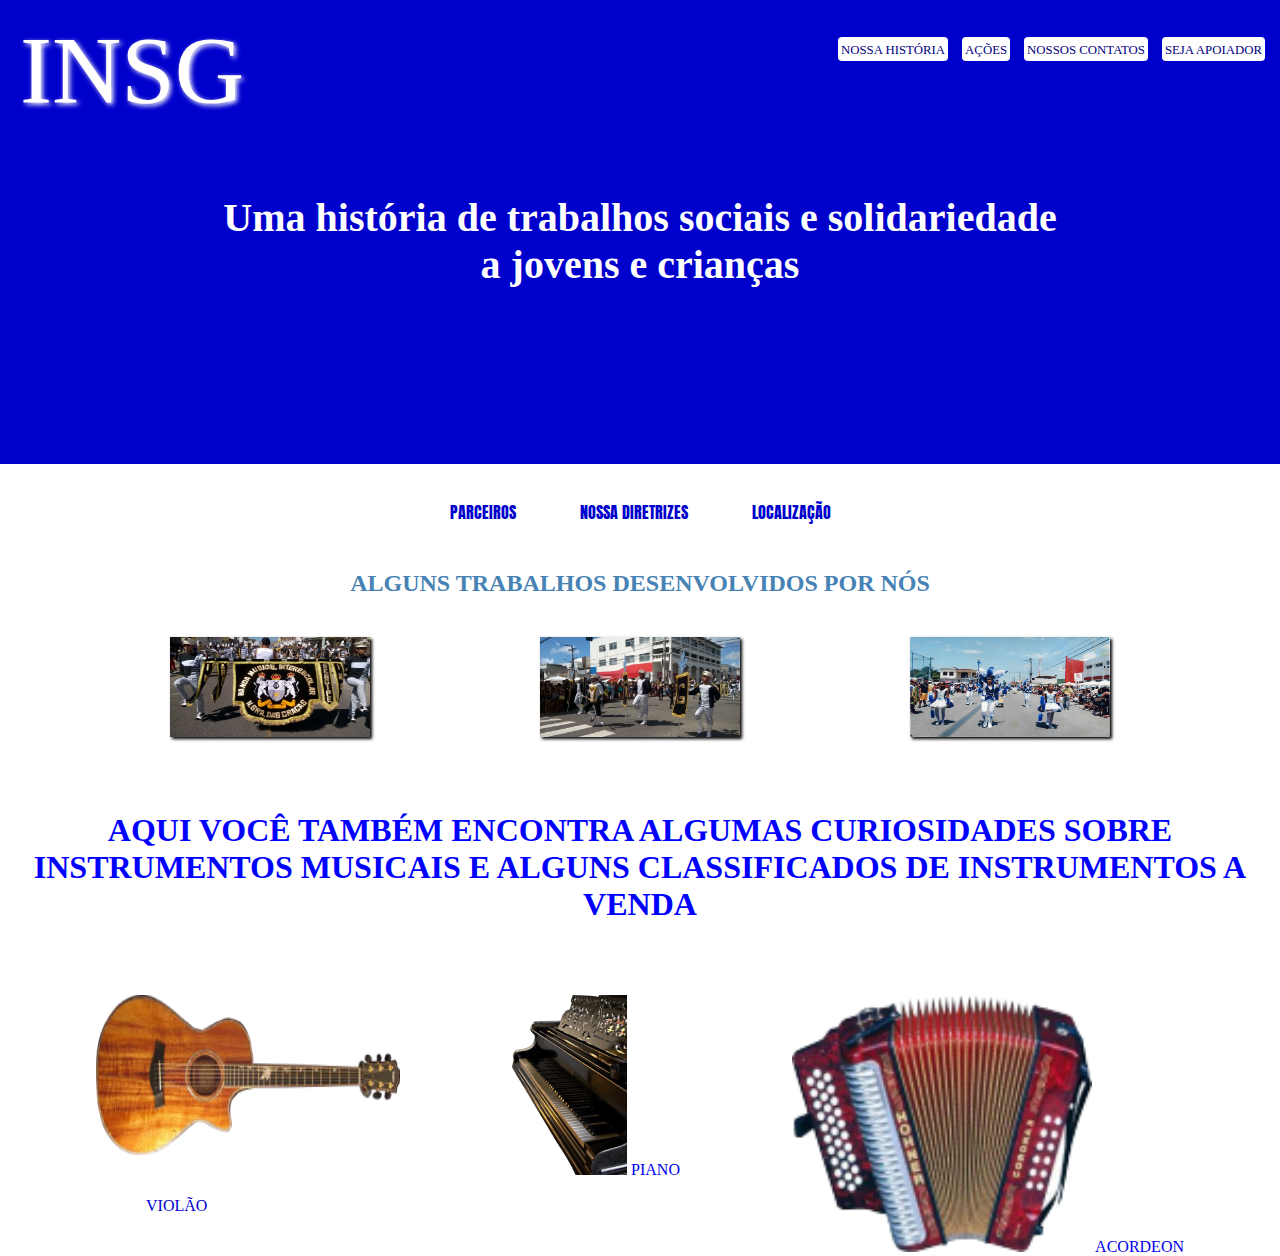
<file: index.html>
<!DOCTYPE html>
<html lang="pt-br">
   <head>
	<meta charset="utf-8">
	<meta name="viewport" content="width=device-width, initial-scale=1">
	<link rel="stylesheet" type="text/css" href="insg.css">
	<title>Instituto Nossa Senhora das graças</title>
    </head>
    <body>
	<header>
	<div id="marca">
		<div class="logo">INSG</div>
	 </div>
      <nav>
  	 <ul>
  		<li><a href="historia_insg.html">NOSSA HISTÓRIA</a></li>
  		<li><a href="acoes.html">AÇÕES</a></li>
  		<li><a href="#">NOSSOS CONTATOS</a></li>
  		<li><a href="apoie.html">SEJA APOIADOR</a></li>
  	</ul>
    </nav>
     <div id="title1">
    	<h1>Uma história de trabalhos sociais e solidariedade</br> a jovens e crianças</h1>
    </div>
   </header>
   <main>
   <div id="menu">
   	<ul>
   	  <li><a href="#">PARCEIROS</a></li>
   	  <li><a href="#">NOSSA DIRETRIZES</a></li>
   	  <li><a href="#">LOCALIZAÇÃO</a></li>
   	</ul>
    </div>
      <div id="title2">
      <h2>ALGUNS TRABALHOS DESENVOLVIDOS POR NÓS</h2>
      </div>
      <div id="fotos">
      	 <div class="foto1">
      	 	<img src="imagen/foto1.png">
          <figcaption>Desfile Rua de Bahia</figcaption>
      	 </div>
      	 <div class="foto2">
      	 	<img src="imagen/foto2.png">
           <figcaption>Desfile Rua de Bahia</figcaption>
      	 </div>
      	 <div class="foto3">
      	 	<img src="imagen/foto4.png">
           <figcaption>Desfile Rua de Bahia</figcaption>
      	 </div>
      </div>
   </main>
   <div id="event">
     <h1>AQUI VOCÊ TAMBÉM ENCONTRA ALGUMAS CURIOSIDADES SOBRE</br> INSTRUMENTOS MUSICAIS E ALGUNS CLASSIFICADOS DE INSTRUMENTOS A VENDA</h1>
   </div>
   <figure id="curiosidade">
	<div class="curi_foto1">
	<img src="imagen/violao.png">
	<a href="#">VIOLÃO</a>
	</div>
	<div class="curi_foto2">
	<img src="imagen/piano.png">
	<a href="#">PIANO</a>
	</div>
	<div class="curi_foto3">
	<img src="imagen/ACORDEON.png">
	<a href="#">ACORDEON</a>
	</div>
   </figure>
   </body>
</html>
</file>
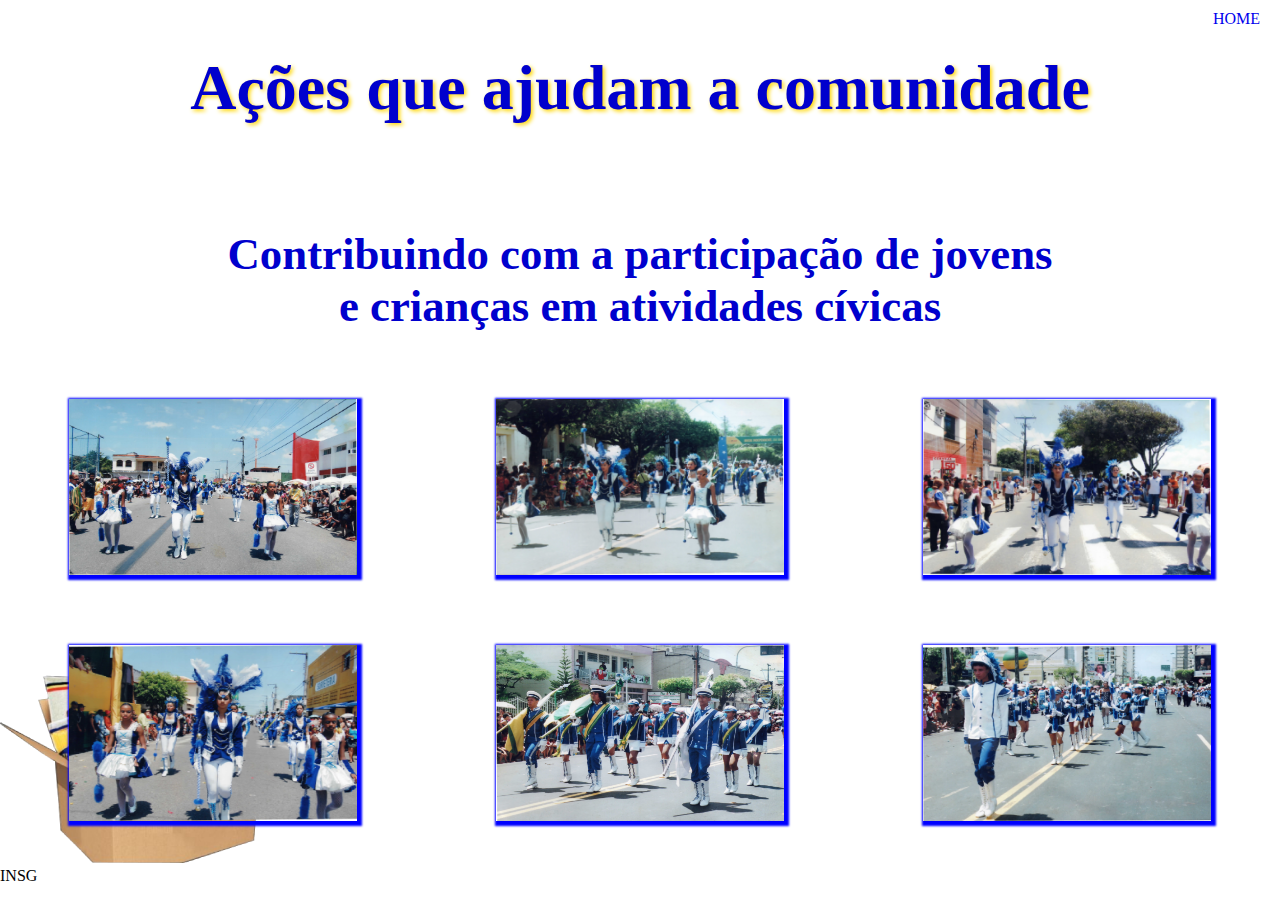
<file: acoes.html>
<!DOCTYPE html>
    <html lang="pt-br">
     <head>
      <meta charset="UTF-8">
      <meta http-equiv="X-UA-Compatible" content="IE=edge">
      <meta name="viewport" content="width=device-width, initial-scale=1.0">
      <link rel="stylesheet" type="text/css" href="insg.css">
      <title>Nossas Ações</title>
     </head>
     <body>
        <div id="back1">
  		<a href="index.html">HOME</a>
  	   </div>
      <div id="acoes">
      <h1>Ações que ajudam a comunidade</h1>
      <h2>Contribuindo com a participação de jovens</br>e crianças em atividades cívicas</h2>
    </div>
    <div id="foto_acoes">
    <img src="imagen/foto4.png">
    <img src="imagen/foto5.png">
    <img src="imagen/foto6.png">
    </div>
    <div id="foto_acoes1">
    <img src="imagen/foto7.png">
    <img src="imagen/foto8.png">
    <img src="imagen/foto9.png"> 
    </div>
    <div id="foto_doacao">
        <img src="imagen/doacao1.png">
        <figcaption>INSG</figcaption>
    </div>
    </body>
</html>
</file>
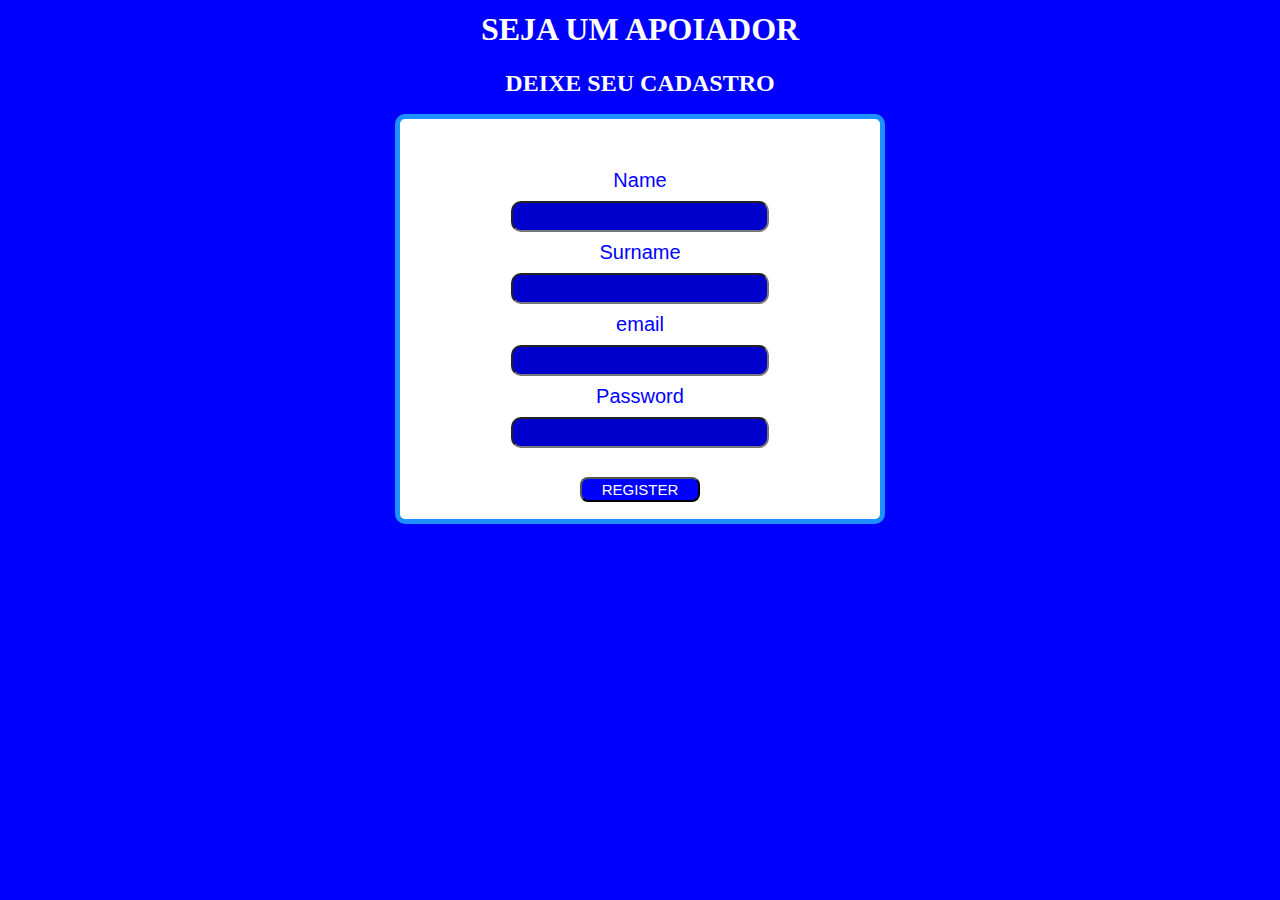
<file: apoie.html>
<!DOCTYPE html>
<html lang="pt-br">
  <head>
	<meta charset="utf-8">
	<meta name="viewport" content="width=device-width, initial-scale=1">
	<link rel='stylesheet' href='https://cdn-uicons.flaticon.com/uicons-bold-straight/css/uicons-bold-straight.css'>
	<link rel="stylesheet" type="text/css" href="insg.css">
	<title>Cadastre-se</title>
	<style>
		body{
			background-color: blue;
   
        }
	</style>
   <body>
   	<div id="out">
   		<a href="index.html"><i class="fi fi-bs-sign-out-alt"></i></a>
   	</div>
   	
   	<h1>SEJA UM APOIADOR</h1>
   	<h2>DEIXE SEU CADASTRO</h2>
   
    <div id="cad">
    <form>
  	<label for="name">Name</label>
  	  <input type="text" id="name" name="name" >	
  	<label for="surname">Surname</label>
  	  <input type="text" id="surname" name="surname" >	
  	<label for="email">email</label>
  	  <input type="email" id="email" name="email" >	
  	<label for="password">Password</label>
  	  <input type="password" id="password" name="password" >	
    </form>
  	</div>
    </div>
    <div id="btn1">
    	 <button type="button" form="f_cadastro" onclick="alert('Entrar');">
        REGISTER
        </button>
    </div>
  </body>
</html>
</file>
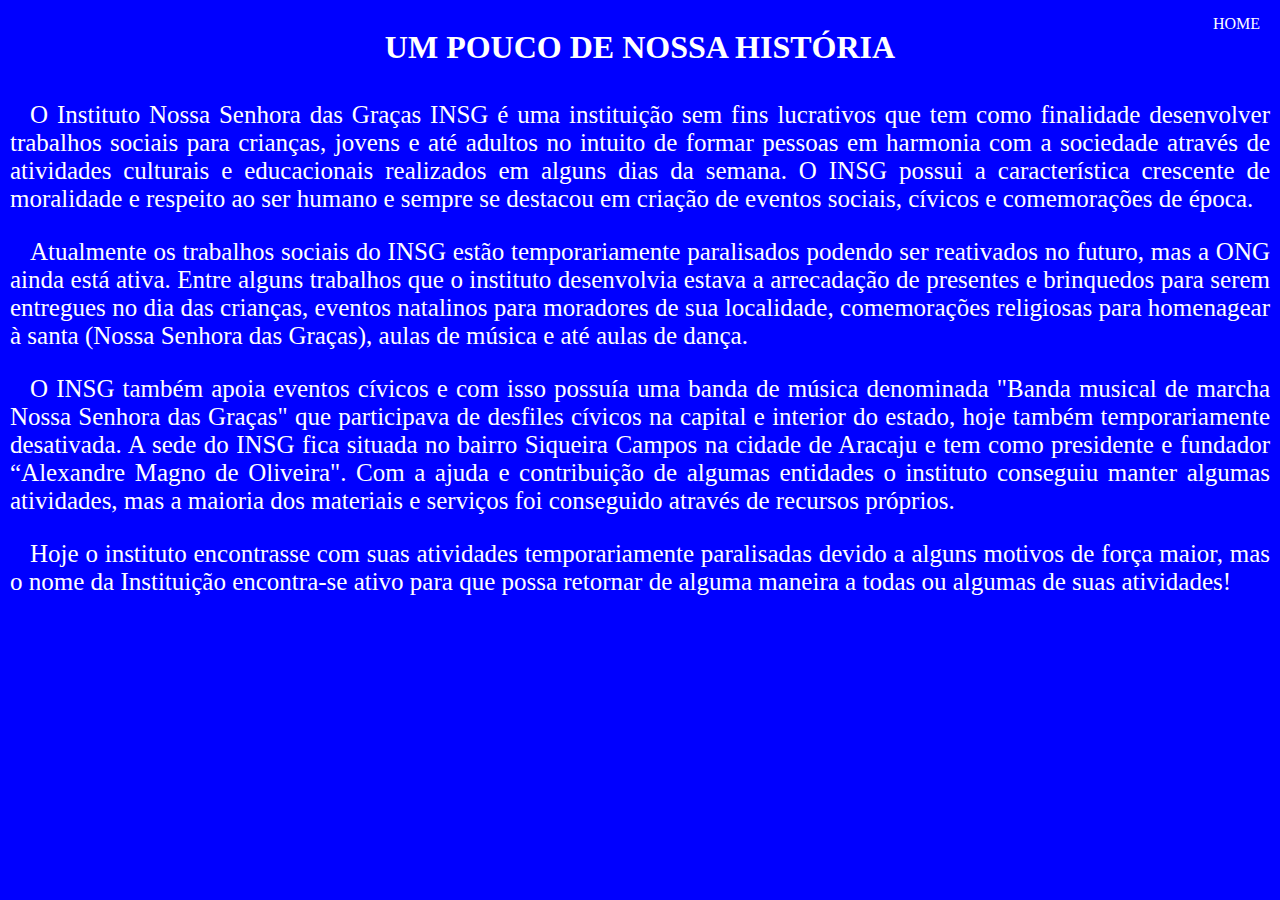
<file: historia_insg.html>
<!DOCTYPE html>
<html lang="pt-br">
  <head>
	<meta charset="utf-8">
	<meta name="viewport" content="width=device-width, initial-scale=1">
	<link rel="stylesheet" type="text/css" href="insg.css">
	<title>Nossa historia</title>
	<style>
		body{
			background-color: blue;
		}
	</style>
  </head>
  <body>
  	<div id="back">
  		<a href="index.html">HOME</a>
  	</div>
	<div id="historia">
    <h1>UM POUCO DE NOSSA HISTÓRIA</h1>
    <p>O Instituto Nossa Senhora das Graças INSG é uma instituição sem fins lucrativos que tem como finalidade desenvolver trabalhos sociais para crianças, jovens e até adultos no intuito de formar pessoas em harmonia com a sociedade através de atividades culturais e educacionais realizados em alguns dias da semana. O INSG possui a característica crescente de moralidade e respeito ao ser humano e sempre se destacou em criação de eventos sociais, cívicos e comemorações de época. </p><p>Atualmente os trabalhos sociais do INSG estão temporariamente paralisados podendo ser reativados no futuro, mas a ONG ainda está ativa. Entre alguns trabalhos que o instituto desenvolvia estava a arrecadação de presentes e brinquedos para serem entregues no dia das crianças, eventos natalinos para moradores de sua localidade, comemorações religiosas para homenagear à santa (Nossa Senhora das Graças), aulas de música e até aulas de dança.</p> <p>O INSG também apoia eventos cívicos e com isso possuía uma banda de música denominada "Banda musical de marcha Nossa Senhora das Graças" que participava de desfiles cívicos na capital e interior do estado, hoje também temporariamente desativada. A sede do INSG fica situada no bairro Siqueira Campos na cidade de Aracaju e tem como presidente e fundador “Alexandre Magno de Oliveira". Com a ajuda e contribuição de algumas entidades o instituto conseguiu manter algumas atividades, mas a maioria dos materiais e serviços foi conseguido através de recursos próprios.</p>
	<p>Hoje o instituto encontrasse com suas atividades temporariamente paralisadas devido a alguns motivos de força maior, mas o nome da Instituição encontra-se ativo para que possa retornar de alguma maneira a todas ou algumas de suas atividades!</p>
   </div>
  </body>
</html>
</file>
<file: insg.css>
@import url('https://fonts.googleapis.com/css2?family=Anton&family=Bebas+Neue&display=swap');
body{
	margin: 0;
	padding: 0;
	box-sizing: border-box;
	
}
header{
	background-color: #0000CD;
	height: 29rem;
}
#marca{
	display: flex;

}
.logo{
	position: relative;
	bottom: -15px;
	margin-left: 20px;
	font-size: 6rem;
	color: #fff;
	text-shadow: 2px 2px 5px white;
}
nav{
	display: flex;
	justify-content: right;
	align-items: right;
	margin-right: 10px;
}
nav ul{
	list-style: none;



}
nav ul li{
	display: inline-block;
	position: relative;
	top: -95px;
	padding: 3px;
	margin: 5px;
	border-radius: 4px;
	background: #fff;
	transition: 1s;
}
nav ul li:hover{
background: #4169E1;	
}
nav ul li a{
	text-decoration: none;
	color:  #000080;
	font-size: 0.8rem;
}
nav ul li a:hover{
	color: #fff;
}


#title1 h1{
text-align: center;
color: white;
font-size: 40px;
}
#title2 h2{
text-align: center;
position: relative;
bottom: -30px;
color: steelblue;
}
#menu{
	display: flex;
	justify-content: center;


}
#menu ul{
	justify-content: space-around;
	list-style: none;
	padding: 0;
}
#menu ul li{
	display: inline-block;
	position: relative;
	bottom: -20px;
    
	
}
#menu ul li a{
	text-decoration: none;
	font-family: Anton, sans-serif;
	padding: 30px;
	color: #0000CD;
}
#menu ul li a:hover{
	color: #836FFF;
}

#fotos{
	display: flex;
	justify-content: center;
	justify-content: space-evenly;
	position: relative;
	bottom: -50px;
}
.foto1{
	position: relative;
}
.foto1 img{
	width: 100%;
	height: 100%;
}
.foto1 img{
	width: 200px;
	height: 100px;
	box-shadow: 2px 2px 3px black;
    
}
.foto1 figcaption{
	position: absolute;
	top: 0px;
	color: white;
	background-color: rgba(0, 0, 0, 0.5);
	width: 100%;
	height: 100%;
	padding: 10px;
	box-sizing: border-box;
	opacity: 0;
	transition: 1s;
	cursor: pointer;
}
.foto1 figcaption:hover{
	opacity: 0.9;
}
.foto2{
	position: relative;
}
.foto2 {
	width: 200px;
	height: 100px;
	box-shadow: 2px 2px 3px black;
}
.foto2 img{
	width: 100%;
	height: 100%;
}
.foto2 figcaption{
	position: absolute;
	top: 0px;
	color: white;
	background-color: rgba(0, 0, 0, 0.5);
	width: 100%;
	height: 100%;
	padding: 10px;
	box-sizing: border-box;
	opacity: 0;
	transition: 1s;
	cursor: pointer;
}
.foto2 figcaption:hover{
	opacity: 0.9;
}
.foto3 {
width: 200px;
height: 100px;
box-shadow: 2px 2px 3px black;
position: relative;
}
.foto3 img {
	width: 100%;
	height: 100%;
}
.foto3 figcaption{
	position: absolute;
	top: 0px;
	color: white;
	background-color: rgba(0, 0, 0, 0.5);
	width: 100%;
	height: 100%;
	padding: 10px;
	box-sizing: border-box;
	opacity: 0;
	transition: 1s;
	cursor: pointer;
}
.foto3 figcaption:hover{
	opacity: 0.9;
}
#historia h1{
	color: white;
}

#cad{
	display: flex;
	justify-content: center;

	z-index: 0;
}
h1{
	color: white;
	text-align: center;
	position: relative;
	bottom: 10px;
}
figure {
	display: flex;
	justify-content: space-around;
	position: relative;
	bottom: -150px;
}
.curi_foto1 {
position: relative;
width: 19rem;
height: 10rem;
}
.curi_foto1 img {
	width: 100%;
	height: 100%;
}
.curi_foto1 a {
	position: absolute;
	bottom: -60px;
	left: 50px;
	color: #0000CD;
}
.curi_foto1 a:hover {
	color:  #01013b;
	text-shadow: #FFD700;
}
#curiosidade a {
text-decoration: none;


}
 h2{
	color: white;
	text-align: center;
	position: relative;
	bottom: 10px;
}
form {
	border: 5px solid dodgerblue;
	width: 30rem;
	height: 25rem;
	position: relative;
	bottom: 13px;
	display: flex;
	justify-content: center;
	flex-direction: column;
	align-items: center;
	background-color: white;
	border-radius: 10px;
}
form label{
	padding: 9px;
	position: relative;
	top: -15px;
	font-size: 20px;
	color: blue;
	font-family: arial;

}

 form input {
	position: relative;
	top: -15px;
	background-color: mediumblue;
	height: 25px;
	width: 250px;
	border-radius: 10px;
	color: white;
	font-size: 17px;
}
#out{
	display: flex;
	justify-content: center;
	position: relative;
	bottom: -180px;
	right: -210px;
	z-index: 1;
}
#out a{
	color: mediumblue;
	text-decoration: none;
}
#out a:hover{
	color: skyblue;
}
#btn1{
	display: flex;
	justify-content: center;
	position: relative;
	top: -60px;
	z-index: 1;
}
#btn1 button{
background: blue;
cursor: pointer;
font-size: 20px;
color: white;
width: 120px;
height: 25px;
border-radius: 8px;
font-size: 15px;
}
#btn1 button:hover{
	background: skyblue;
	color: darkblue;
	
}
#event h1{
	color: blue;
	position: relative;
	bottom: -100px;
}
#historia p{
	color: white;
	text-align: justify;
	font-size: 25px;
	text-indent: 20px;
	margin-left: 10px;
	margin-right: 10px;
}
#back{
	display: flex;
	justify-content: right;
}
#back a{
text-decoration: none;
color: white;
position: relative;
bottom: -15px;
left: -20px;
}
#back a:hover{
	color: yellow;
}
#back1 {
	display: flex;
	justify-content: right;
	position: relative;
	left: -20px;
	bottom: -10px;
}
#back1 a {
	text-decoration: none;
}
#acoes {
	display: block;
	justify-content: center;
}
#acoes h1 {
	
	color: #0000CD;
	font-size: 4rem;
	text-shadow: 2px 2px 4px #FFD700;
}
#acoes h2 {
	color: #0000CD;
	font-size: 2.8rem;
	position: relative;
	bottom: -50px;
}
#foto_acoes {
	display: flex;
    justify-content: space-around;
}
#foto_acoes img {
	width: 18rem;
	height: 11rem;
	box-shadow: 2px 2px 2px 3px blue;
	position: relative;
	bottom: -80px;
}
#foto_acoes1 {
	display: flex;
	justify-content:space-around;

}
#foto_acoes1 img {
	width: 18rem;
	height: 11rem;
	position: relative;
	bottom: -150px;
	box-shadow: 2px 2px 2px 3px blue;
}
#foto_doacao {
	display: block;
}
#foto_doacao img {
	
}
</file>
